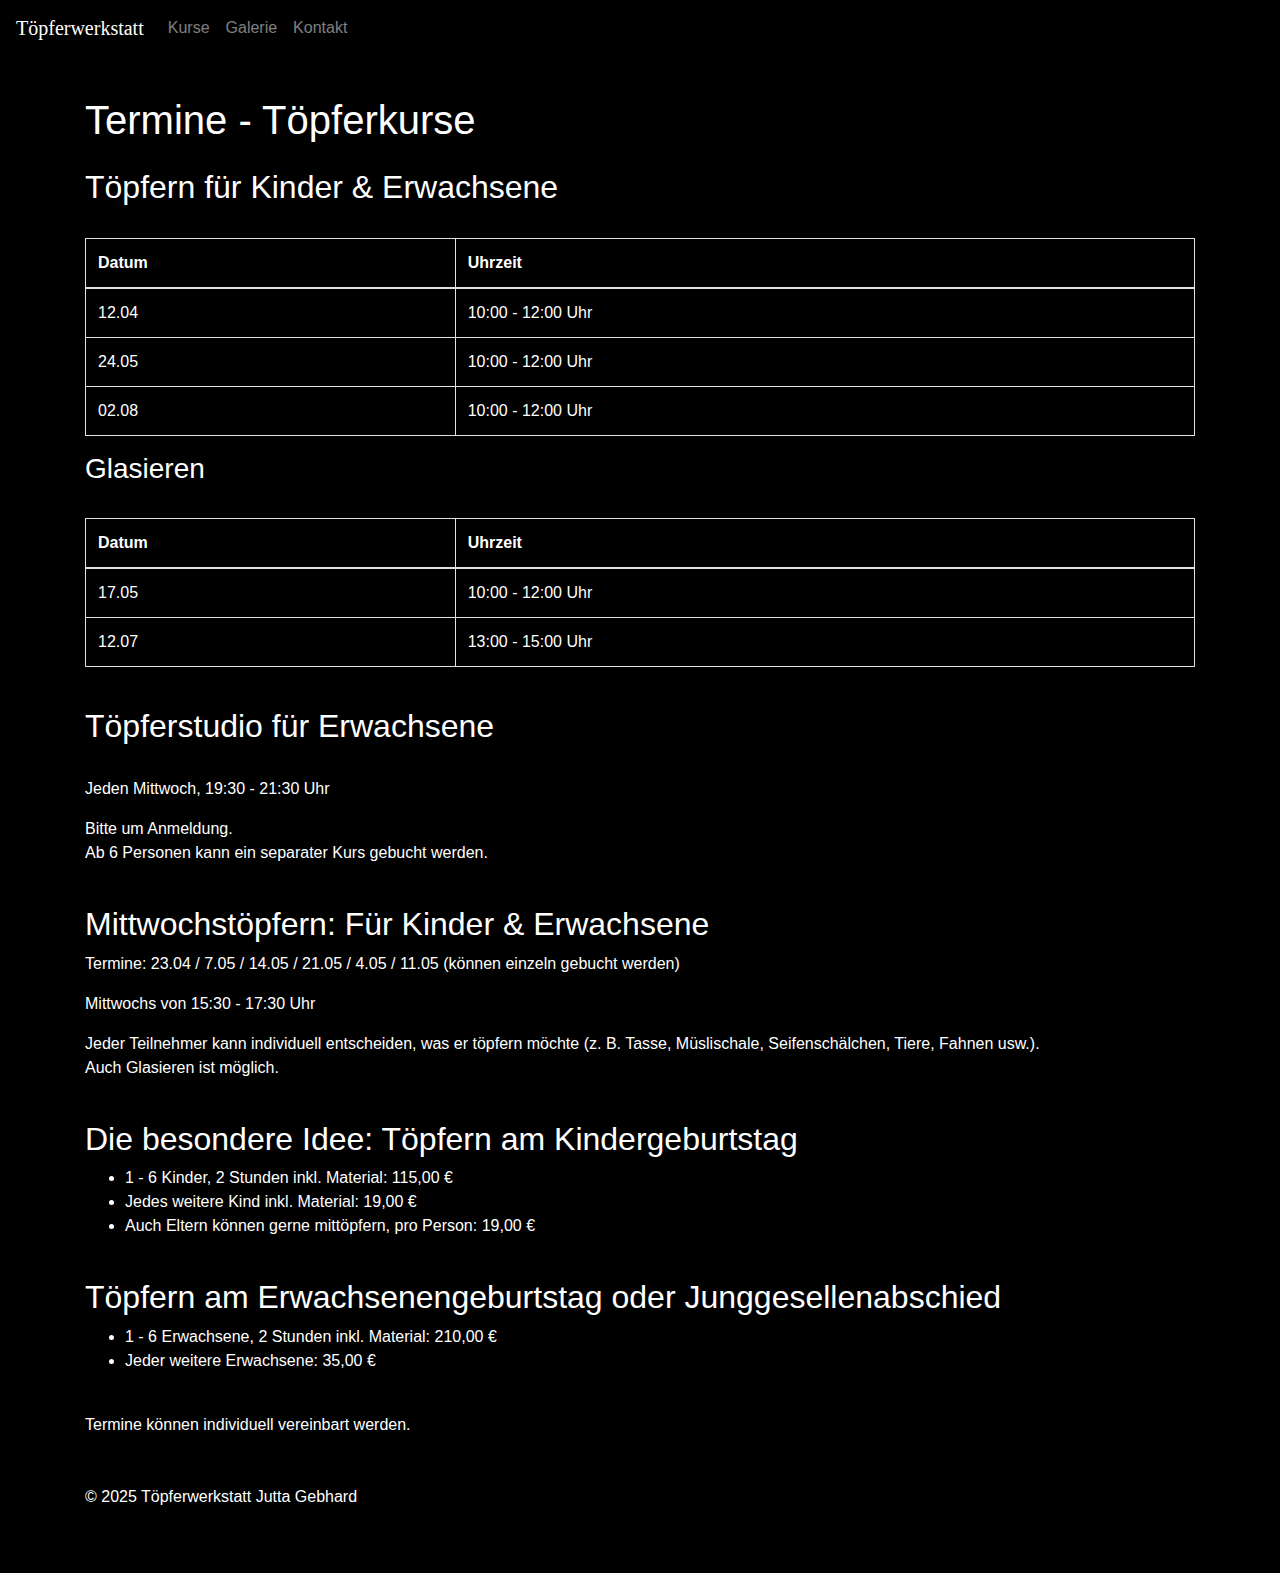
<file: kurse.html>
<!doctype html>
<html lang="en">
  <head>
    <meta charset="utf-8">
    <meta name="viewport" content="width=device-width, initial-scale=1, shrink-to-fit=no">
    <title>Töpferkurse</title>
    <link href="css/bootstrap.min.css" rel="stylesheet">
    <link href="css/toepferei.css" rel="stylesheet">
  </head>
  <body>
    <header>
        <nav class="navbar navbar-expand-md navbar-dark fixed-top bg-dark">
          <a class="navbar-brand" href="index.html">Töpferwerkstatt</a>
          <button class="navbar-toggler" type="button" data-toggle="collapse" data-target="#navbarCollapse" aria-controls="navbarCollapse" aria-expanded="false" aria-label="Toggle navigation">
            <span class="navbar-toggler-icon"></span>
          </button>
          <div class="collapse navbar-collapse" id="navbarCollapse">
            <ul class="navbar-nav mr-auto">
              <li class="nav-item">
                <a class="nav-link" href="kurse.html">Kurse</a>
              </li>
              <li class="nav-item">
                <a class="nav-link" href="galerie.html">Galerie</a>
              </li>
              <li class="nav-item">
                <a class="nav-link" href="index.html#contact">Kontakt</a>
              </li>
            </ul>
          </div>
        </nav>
      </header>

    <main role="main" class="container mt-5">
      <h1 class="mb-4">Termine - Töpferkurse</h1>

      <h2>Töpfern für Kinder & Erwachsene</h2>
      <br>
      <table class="table table-bordered">
        <thead>
          <tr>
            <th>Datum</th>
            <th>Uhrzeit</th>
          </tr>
        </thead>
        <tbody>
          <tr>
            <td>12.04</td>
            <td>10:00 - 12:00 Uhr</td>
          </tr>
          <tr>
            <td>24.05</td>
            <td>10:00 - 12:00 Uhr</td>
          </tr>
          <tr>
            <td>02.08</td>
            <td>10:00 - 12:00 Uhr</td>
          </tr>
        </tbody>
      </table>

      <h3>Glasieren</h3>
      <br>
      <table class="table table-bordered">
        <thead>
          <tr>
            <th>Datum</th>
            <th>Uhrzeit</th>
          </tr>
        </thead>
        <tbody>
          <tr>
            <td>17.05</td>
            <td>10:00 - 12:00 Uhr</td>
          </tr>
          <tr>
            <td>12.07</td>
            <td>13:00 - 15:00 Uhr</td>
          </tr>
        </tbody>
      </table>

      <br>

      <h2>Töpferstudio für Erwachsene</h2>
      <br>
      <p>Jeden Mittwoch, 19:30 - 21:30 Uhr</p>
      <p>Bitte um Anmeldung. <br>
        Ab 6 Personen kann ein separater Kurs gebucht werden.</p>

      <br>

      <h2>Mittwochstöpfern: Für Kinder & Erwachsene</h2>
      <p>Termine: 23.04 / 7.05 / 14.05 / 21.05 / 4.05 / 11.05 (können einzeln gebucht werden)</p>
      <p>Mittwochs von 15:30 - 17:30 Uhr</p>
      <p>Jeder Teilnehmer kann individuell entscheiden, was er töpfern möchte (z. B. Tasse, Müslischale, Seifenschälchen, Tiere, Fahnen usw.).<br> Auch Glasieren ist möglich.</p>

      <br>

      <h2>Die besondere Idee: Töpfern am Kindergeburtstag</h2>

      <ul>
        <li>1 - 6 Kinder, 2 Stunden inkl. Material: 115,00 €</li>
        <li>Jedes weitere Kind inkl. Material: 19,00 €</li>
        <li>Auch Eltern können gerne mittöpfern, pro Person: 19,00 €</li>
      </ul>

      <br>

      <h2>Töpfern am Erwachsenengeburtstag oder Junggesellenabschied</h2>
      <ul>
        <li>1 - 6 Erwachsene, 2 Stunden inkl. Material: 210,00 €</li>
        <li>Jeder weitere Erwachsene: 35,00 €</li>
      </ul>

      <br>

      <p>Termine können individuell vereinbart werden.</p>
    </main>

    <footer class="container mt-5">
      <p>&copy; 2025 Töpferwerkstatt Jutta Gebhard</p>
    </footer>
  </body>
</html>
</file>
<file: css/toepferei.css>
.navbar-brand{
    font-family: "Lucida Handwriting", cursive;;
}

body {
    padding-top: 3rem;
    padding-bottom: 3rem;
    color: white;
    background-color: black;
  }
  
.img-slide {
    object-fit: cover;
}

.navbar-dark {
    background-color: #000000 !important;
}

.btn-primary {
    background-color: #000000 !important;
    border-color: #000000 !important;
}

.rounded-circle {
    border-radius: 50% !important;
    object-fit: cover;
}

.img-thumbnail {
    padding:.25rem;
    background-color: #000000;
    border:1px solid black;
    border-radius:.25rem;
    height: 300px;
    object-fit: contain;
}

@media (min-width: 992px) {
.img-thumbnail:hover {
    border:3px solid white;
}
}

@media (max-width: 992px) {
    .img-thumbnail {
        pointer-events: none;
        cursor: default;
    }
}

.img-fluid {
    max-height: 90vh;
    border:3px solid white;
    object-fit: contain;
}

.modal-dialog {
    align-items: center !important;
    justify-content: center !important;
    max-width: 90% !important; 
}

.modal-content {
    width: 70% !important; 
}

.modal-body img {
    max-width: 60% !important;
}

.gallery-header{
    margin-top: 2%;
    margin-bottom: 2%;
}

.page-wrapper{
    margin-left: 12%;
    margin-right: 12%;
}

hr {
    border: 1px solid white !important;
    margin-top: 2%;
    margin-bottom: 2%;
}

.featurette {
    display: flex;
    flex-wrap: wrap;
    margin-right: -15px;
    margin-left: -15px;
    justify-content: center;
    align-items: center;
}

#kurs-container{
    background-image: url("../images/steinzeit_toepfern.png");
    height: 20rem;
    background-size: cover;
    background-repeat: no-repeat;
    background-position: center 30%;
}

#gallery-header{
    background-image: url("../images/gallery.png");
    height: 20rem;
    background-size: cover;
    background-repeat: no-repeat;
    background-position: center 30%;
}
</file>
